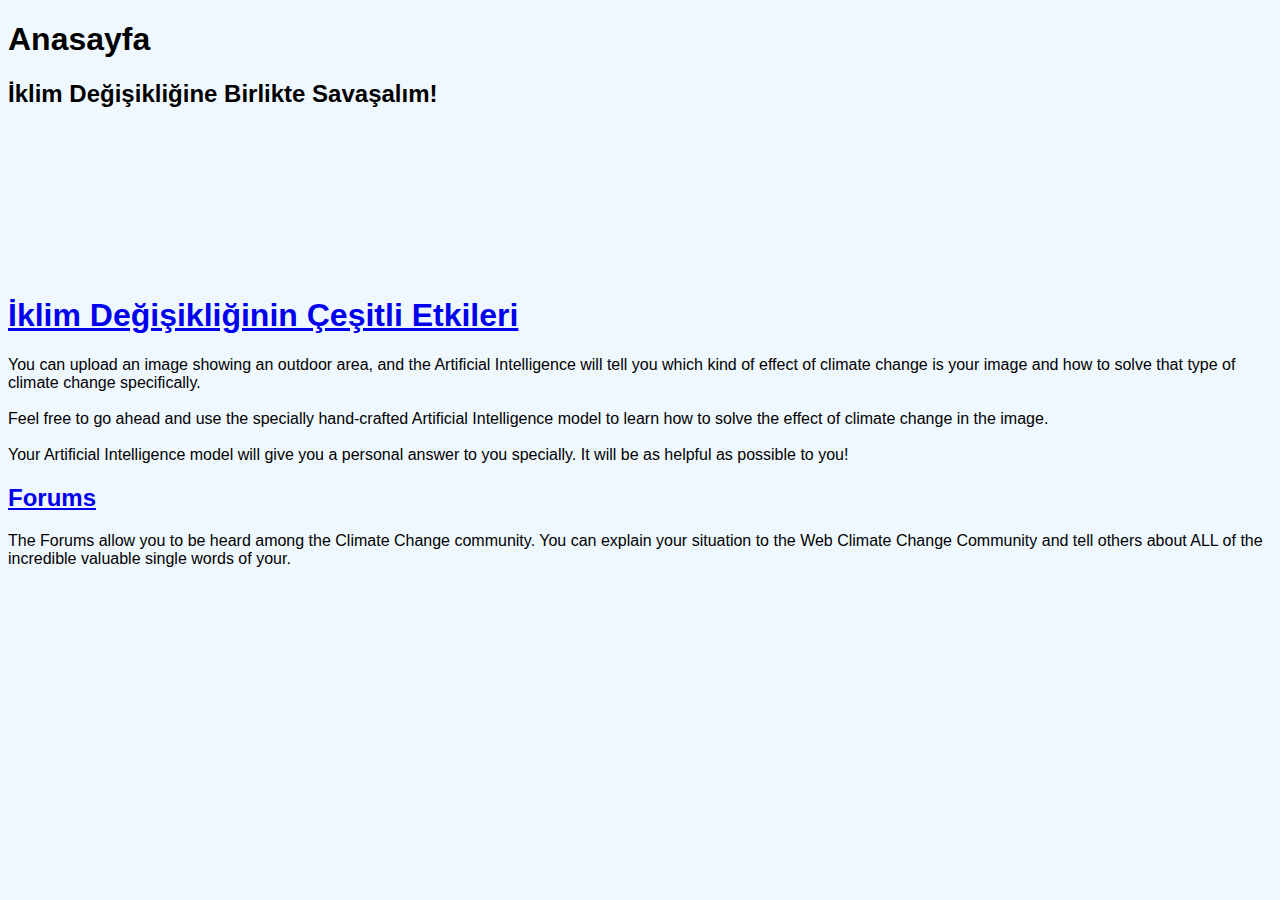
<file: templates/index.html>
<!DOCTYPE html>
<html lang="en">
<head>
    <meta charset="UTF-8">
    <meta name="viewport" content="width=device-width, initial-scale=1.0">
    <link rel="stylesheet" href="../static/css/style.css">
    <title>Anasayfa</title>
</head>
<body>
    <h1>Anasayfa</h1>
    <h2 class="subtitle">İklim Değişikliğine Birlikte Savaşalım!</h2>

    <a href="/image">
        <h1 style="margin-top: 15%;">İklim Değişikliğinin Çeşitli Etkileri</h1>
    </a>

    <p>
        You can upload an image showing an outdoor area, and the Artificial Intelligence will tell you which kind of effect of climate change is your image and how to solve that type of climate change specifically.
        <br/><br>Feel free to go ahead and use the specially hand-crafted Artificial Intelligence model to learn how to solve the effect of climate change in the image.
        <br/><br/>Your Artificial Intelligence model will give you a personal answer to you specially. It will be as helpful as possible to you!
    </p>

    <h2><a href="/forums">Forums</a></h2>
    <p>
        The Forums allow you to be heard among the Climate Change community. You can explain your situation to the Web Climate Change Community and tell others about ALL of the incredible valuable single words of your.
    </p>
</body>
</html>
</file>
<file: static/css/style.css>
body{
    font-family: 'Segoe UI', Tahoma, Geneva, Verdana, sans-serif;
    background-color: aliceblue;
}

.title{
    padding: 5px;
    border-width: 3px;
    border-radius: 10px;
    border-color: aquamarine;
}
.text{
    padding: 10px;
    border-radius: 10px;
    border-width: 3px;
    border-color: rgb(48, 186, 140);
}

button{
    padding: 9px;
    border-width: 2px;
    border-radius: 6px;
    transition: 0.2s;
}

button:hover{
    color:#f8f8f8;
    background-color: rgb(90, 143, 187);
}

.record { /* Burası diary projesinden alıntıdır. */
    border: 1px solid rgba(14, 165, 233, 1);
    background: #f8f8f8;
    border-radius: 6px;
    border-width: 3px;
    color: rgb(16, 92, 127);
    padding: 10px;
    cursor: pointer;
    transition: 0.2s;
}

.record:hover { /* Burası diary projesinden alıntıdır */
    color: #F8FAFC;
    background:  rgba(14, 165, 233, 1);
}

.form { /* Burası diary projesinden alıntıdır. */
    box-align: center;
    width: 25%;
    padding-top: 10px;
    padding-bottom: 10px;
    display: flex;
    gap: 30px;
    flex-direction: column;
    align-items: center;
    border-radius: 20px;
    background-color: antiquewhite;
    box-shadow: 0px 4px 10px rgba(0, 0, 0, 0.1);
}
</file>
